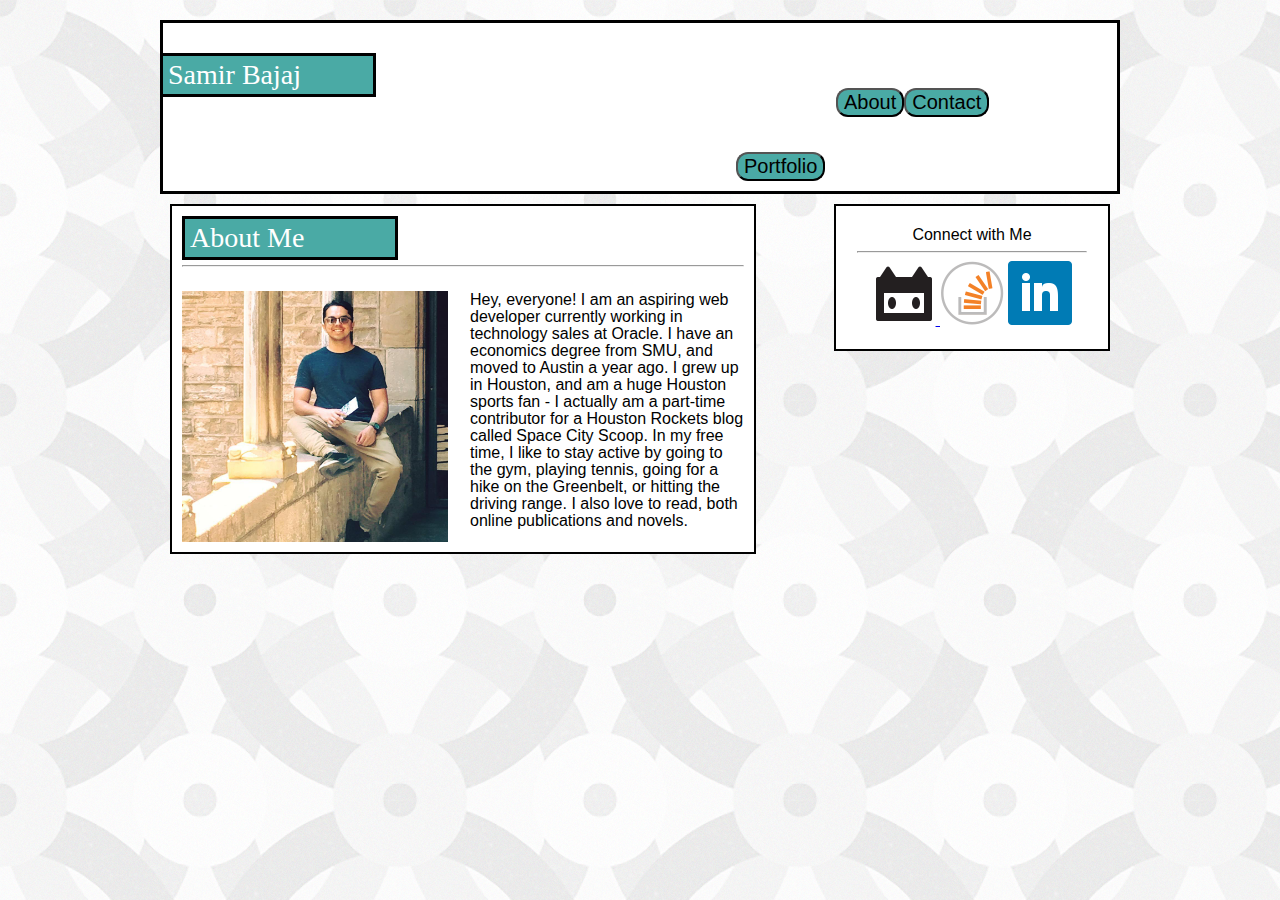
<file: index.html>
<!DOCTYPE html>
<html>
<head>
	<title>About Me</title>
	<link rel="stylesheet" type="text/css" href="assets/css/reset.css">
	<link rel="stylesheet" type="text/css" href="assets/css/style.css">
</head>
<body>	
		<div class = "header">
			<header class ="wrapper clearfix">
			<h1 class="toptitle">Samir Bajaj</h1>
			<ul class="buttons">
				<li><a href="index.html"><button id="aboutbutton">About</button></a></li>
				<li><a href="contact.html"><button id="contactbutton">Contact</button></a></li>
		  		<li><a href="portfolio.html"><button id="portfolio">Portfolio</button></a></li>
			</ul>
			</header>
		</div>

		<div class="main">
		<h1 class="indextitle">About Me</h1>
		<hr>
		<br>
		<p class="image">
			<img src="assets/images/aboutme.jpg" alt="Me in Barcelona" style="float:left;width:266px;height:251px;margin-right: 22px;">
		</p>
		<p class="abouttext">Hey, everyone! I am an aspiring web developer currently working in technology sales at Oracle. I have an economics degree from SMU, and moved to Austin a year ago. I grew up in Houston, and am a huge Houston sports fan - I actually am a part-time contributor for a Houston Rockets blog called Space City Scoop. In my free time, I like to stay active by going to the gym, playing tennis, going for a hike on the Greenbelt, or hitting the driving range. I also love to read, both online publications and novels.
		</p>
		</div>

	<div class="contact">
		<h2>Connect with Me</h2>
		<hr>
		<a href="https://github.com/samir0bajaj"><img src="assets/images/github.png" style="width:64px;height:64px;"> </a>

		<a href="https://stackoverflow.com/users/8304841/samir-bajaj"><img src="assets/images/stackoverflow.png" style="width:64px;height:64px;"></a>

		<a href="https://www.linkedin.com/in/samir-bajaj-31675a98"><img src="assets/images/linkedin.png" style="width:64px;height:64px;"></a>
	</div>

</body>
</html>

<style>
body{
	background-image: url("assets/images/background.png")
}
</style>
</file>
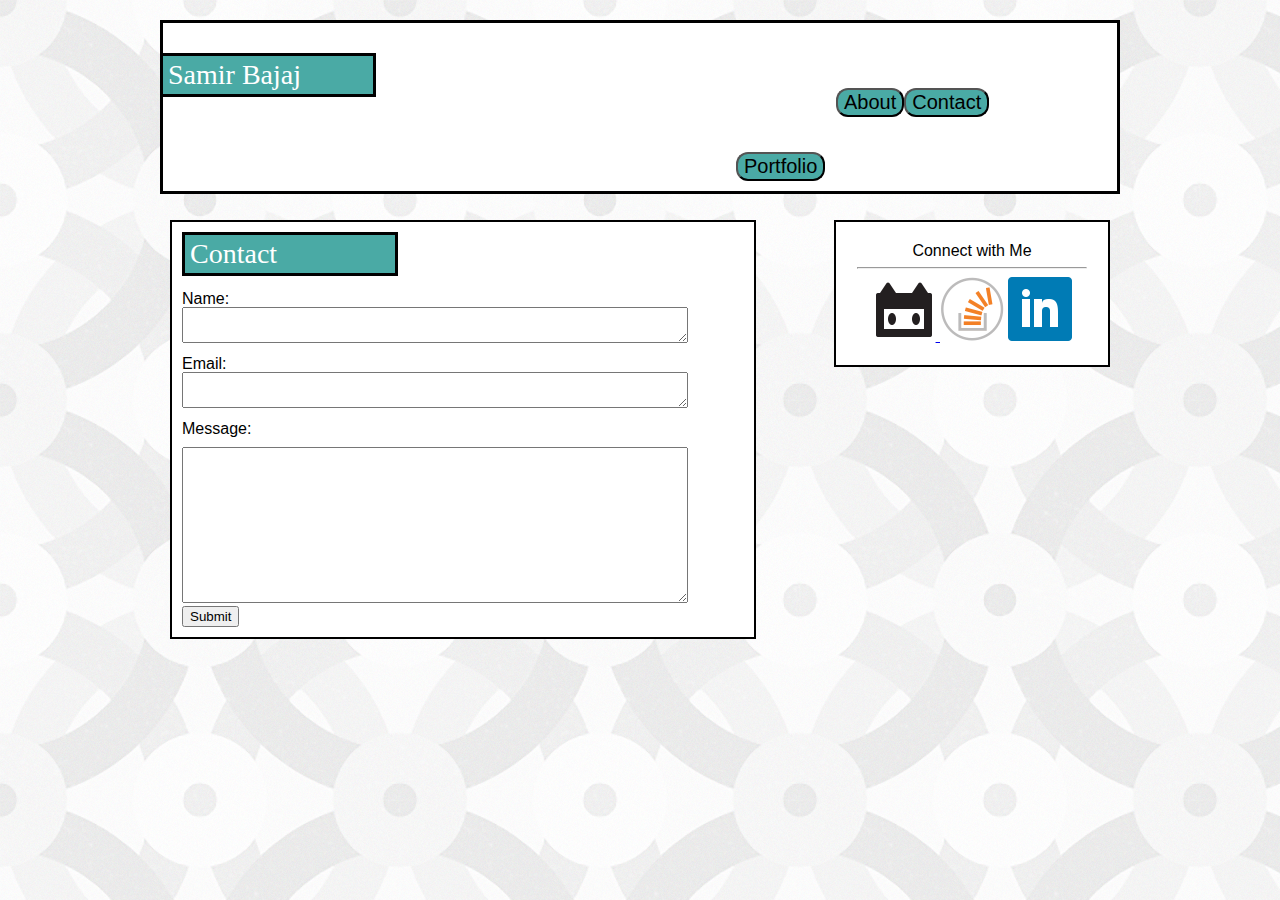
<file: contact.html>
<!DOCTYPE html>
<html>
<head>
	<title>Contact Me</title>
	<link rel="stylesheet" type="text/css" href="assets/css/reset.css">
	<link rel="stylesheet" type="text/css" href="assets/css/style.css">
</head>
<body>
	<div class = "header">
			<header class ="wrapper clearfix">
				<h1>Samir Bajaj</h1>
				
				<ul class="buttons">
					<li><a href="index.html"><button id="aboutbutton">About</button></a></li>
					<li><a href="contact.html"><button id="contactbutton">Contact</button></a></li>
		  			<li><a href="portfolio.html"><button id="portfolio">Portfolio</button></a></li>
				</ul>

			</header>
	</div>
	
	<br>

	<div class="main">
	<h1 id="contacttitle">Contact</h1>
	
	<div class="forms">
	Name: <br><textarea id="namebox"></textarea>

	<br>
		
	Email: <br><textarea id="emailbox"></textarea>
			
	</div>
	
	Message: <br><textarea id="messagebox"></textarea>
		
	<br>
	
	
	<div class="submit">
		<input type="submit" value="Submit">
	</div>

	</div>

	<div class="contact">
		<h2>Connect with Me</h2>
		<hr>
		<a href="https://github.com/samir0bajaj"><img src="assets/images/github.png" style="width:64px;height:64px;"> </a>

		<a href="https://stackoverflow.com/users/8304841/samir-bajaj"><img src="assets/images/stackoverflow.png" style="width:64px;height:64px;"></a>

		<a href="https://www.linkedin.com/in/samir-bajaj-31675a98"><img src="assets/images/linkedin.png" style="width:64px;height:64px;"></a>
	</div>

</body>
</html>





<style>
body{
	background-image: url("assets/images/background.png")
}

#contacttitle{
	margin-bottom: 15px;
	border-left: 3px solid black;
}
}
</style>
</file>
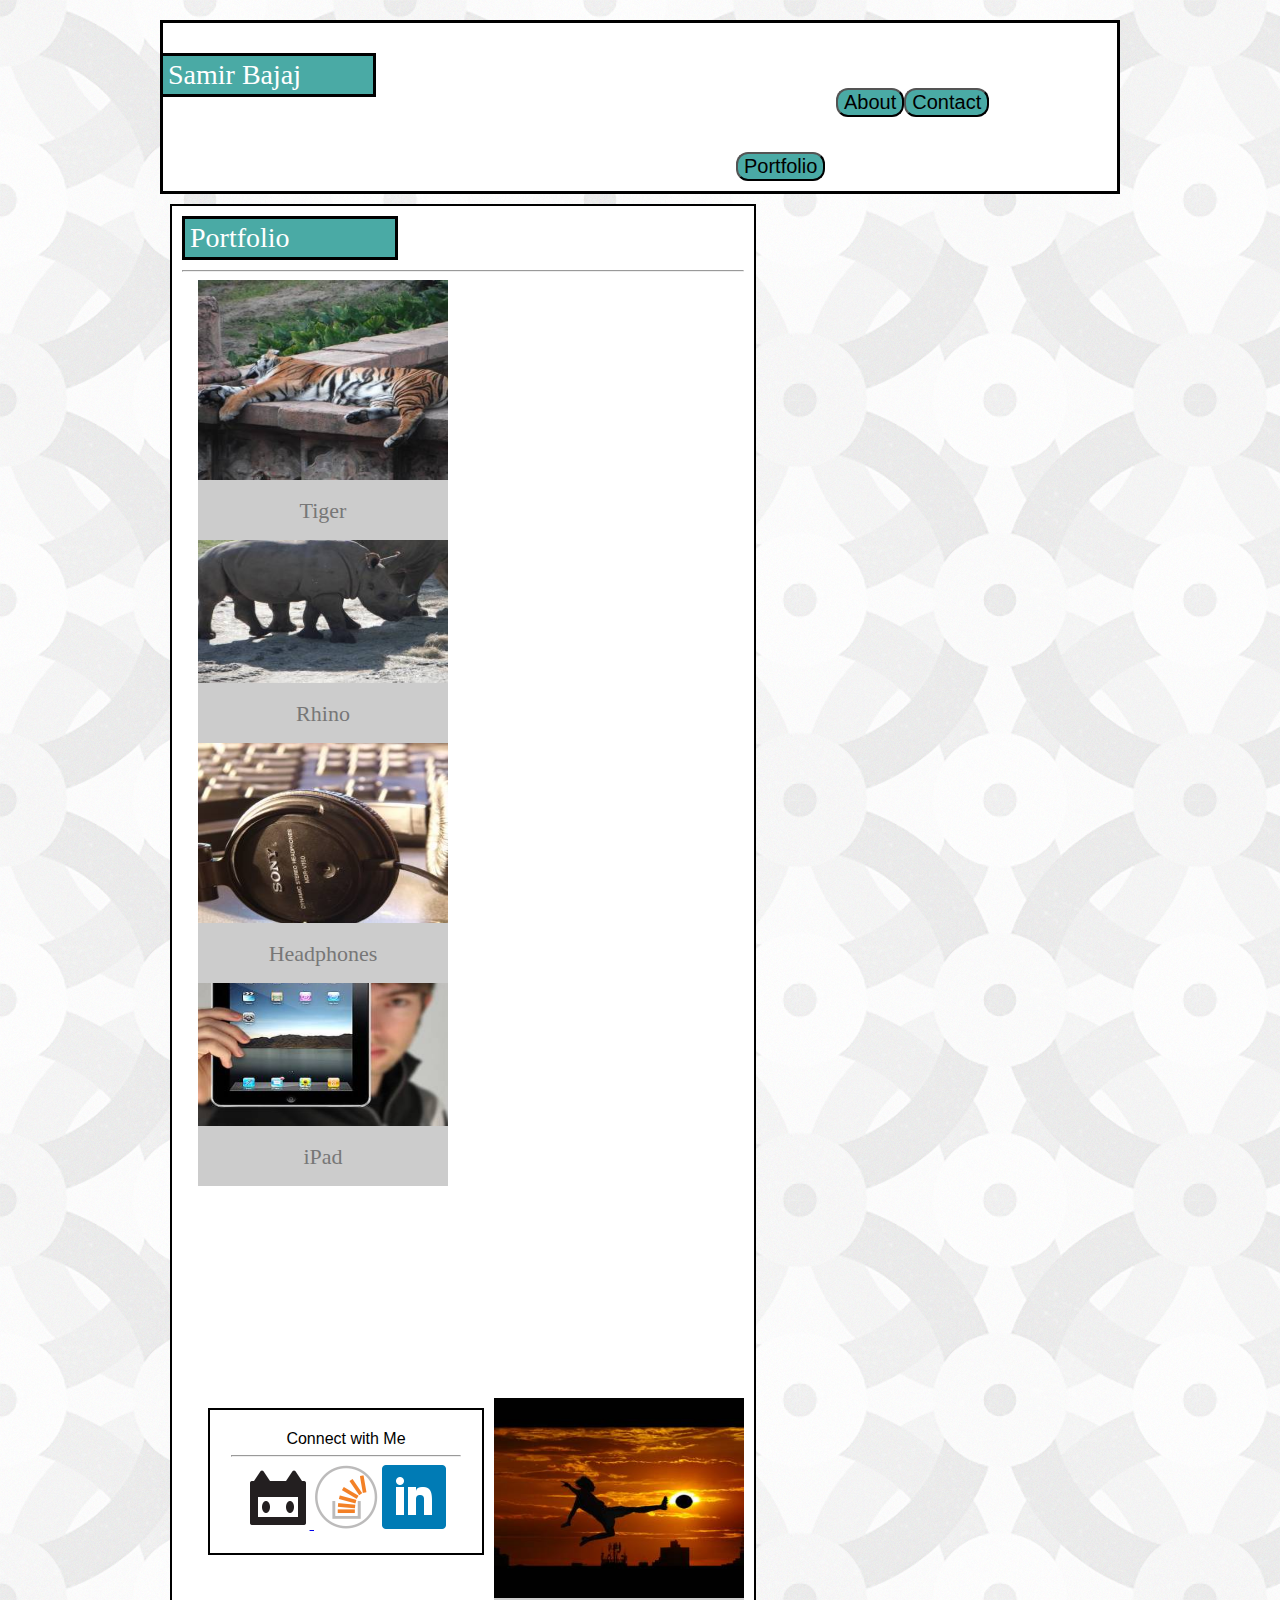
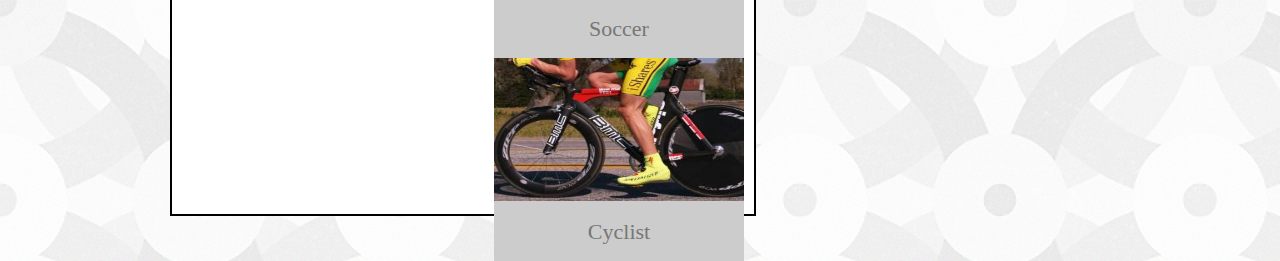
<file: portfolio.html>
<!DOCTYPE html>
<html>
<head>
	<title>Portfolio</title>
	<link rel="stylesheet" type="text/css" href="assets/css/reset.css">
	<link rel="stylesheet" type="text/css" href="assets/css/style.css">
</head>
<body>	
		<div class = "header">
			<header class ="wrapper clearfix">
			<h1>Samir Bajaj</h1>
			<ul class="buttons">
				<li><a href="index.html"><button id="aboutbutton">About</button></a></li>
				<li><a href="contact.html"><button id="contactbutton">Contact</button></a></li>
		  		<li><a href="portfolio.html"><button id="portfolio">Portfolio</button></a></li>
			</ul>
			</header>
		</div>

		<div class="main">
		
		<div class="pictures">
		<div class="row1">
		<h1 id="portfoliotitle">Portfolio</h1>
		<hr>
		<div class="portfolio_block">
		<div class="tiger">
			<img id="tiger" src="assets/images/tiger.jpeg" alt="tiger">
				<div class="image_title">
				<div class="portfolio_pic_text_block">Tiger</div>
			</div>

		<div class="portfolio_block">
		<div class="rhino">
			<img id="tiger" src="assets/images/rhino.jpeg" alt="tiger">
				<div class="image_title">
				<div class="portfolio_pic_text_block">Rhino</div>
			</div>
			</div>
		
		<div class="row2">
		<div class="portfolio_block">
		<div class="headphones">
			<img id="tiger" src="assets/images/headphones.jpeg" alt="tiger">
				<div class="image_title">
				<div class="portfolio_pic_text_block">Headphones</div>
			</div>

		<div class="portfolio_block">
		<div class="ipad">
			<img id="tiger" src="assets/images/ipad.jpeg" alt="tiger">
				<div class="image_title">
				<div class="portfolio_pic_text_block">iPad</div>
			</div>
			</div>
		
		<div class="row3">
		<div class="portfolio_block">
		<div class="soccer">
			<img id="tiger" src="assets/images/soccer.jpeg" alt="tiger">
				<div class="image_title">
				<div class="portfolio_pic_text_block">Soccer</div>
			</div>
	
		<div class="portfolio_block">
		<div class="cyclist">
			<img id="tiger" src="assets/images/cyclist.jpeg" alt="tiger">
				<div class="image_title">
				<div class="portfolio_pic_text_block">Cyclist</div>
			</div>
		</div>
		</div>
		</div>
		</div>

	<div class="contact">
		<h2>Connect with Me</h2>
		<hr>
		<a href="https://github.com/samir0bajaj"><img src="assets/images/github.png" style="width:64px;height:64px;"> </a>

		<a href="https://stackoverflow.com/users/8304841/samir-bajaj"><img src="assets/images/stackoverflow.png" style="width:64px;height:64px;"></a>

		<a href="https://www.linkedin.com/in/samir-bajaj-31675a98"><img src="assets/images/linkedin.png" style="width:64px;height:64px;"></a>
	</div>

</body>
</html>

<style>
body{
	background-image: url("assets/images/background.png")
}

img{
	height: 200px;
	width: 250px;
}
</style>
</file>
<file: assets/css/style.css>
body{
	border-color: #dddddd;
	margin: 0 auto 0 auto;
	font-family: 'Arial', 'Helvetica Neue', Helvetica, sans-serif;
	padding: 20px;
	width: 960px;
	background-image: url("assets/images/background.png")
}

.header{
	background: #ffffff;
	border: 3px solid black;
	display: block;
	vertical-align: baseline;
}

.wrapper{
	margin-top: 0px;
	margin-right: 40px;
	margin-bottom: 0px;
	margin-left: 0px;
}

.indextitle{
	border-left:3px solid black;
	margin-bottom: 5px;
}

h1{
	background-color:#4aaaa5;
	font-family: 'Georgia', Times, Times New Roman, serif;
	font-size: 28px;
	float: left;
	margin-right: 360px;
	color: white;
	padding: 5px;
	width: 200px;
	border-right: 3px solid black;
	border-top: 3px solid black;
	border-bottom: 3px solid black;

}

head{
	background-color: #ffffff;
	border-color: #cccccc;
	width: 960px;
}

.buttons {
    list-style-type: none;
    overflow: hidden;
    margin-top: 30px;
    margin-bottom: 10px;
    padding: 0;
  	
  	
}

li{
	display: inline;
	margin-top: 35px;
	float: left;
}

.contact{
	width: 230px;
	float: right;
	background-color: #ffffff;
	padding: 21px;
	margin: 10px;
	border: 2px solid black;
	text-align: center;
}

.main{
	background-color: #ffffff;
	float: left;
	padding: 10px;
	margin: 10px;
	border: 2px solid black;
	width: 562px;
}

.nav{
	background-color: #ffffff;
	padding: 10px;
	margin:10px;
	border: 2px solid black;
	clear: both;
}

h2{
	clear: left;
}

#aboutme{
	padding:10px;
	margin:10px;
	font-size:28px;
}

#aboutbutton{
	background-color: #4aaaa5;
	float: left;
	margin-left:100px;
	font-size:20px;
	border-radius: 12px;

}

#contactbutton{
	background-color: #4aaaa5;
	float: left;
	font-size:20px;
	border-radius: 12px;

}

#portfolio{
	background-color: #4aaaa5;
	float: left;
	font-size:20px;
	border-radius: 12px;
}

#portfoliotitle{
	font-family: 'Georgia', Times, Times New Roman, serif;
	font-size: 28px;
	float: left;
	margin-right: 360px;
	margin-bottom: 10px;
	color: white;
	padding: 5px;
	width: 200px;
	border-left: 3px solid black;
}

.submit{
	margin-top;
}

.portfolio_pic{
	height: 205px;
    margin-bottom: 50px;
    position: relative;
    float: left;
}

#portfolio_pic_block {
    width: auto;
    margin-top: 35px;
    display: flex;
    justify-content: space-around;
    flex-wrap: wrap;
}

.portfolio_pic_text_block{
    background: #ccc;
    width: 250px;
    height: 40px;
    margin-top: -3px;
    padding-top: 20px;
    position: absolute;
    font-family: 'Georgia', Times, 'Times New Roman', serif;
    font-size: 22px;
    color: #777;
    text-align: center;
    position: absolute;
}

.portfolio_block{
	float: right;
}

#messagebox{
	width: 500px;
	height:150px;
	margin-top: 10px;
}

#namebox{
	width: 500px;
	margin-bottom: 10px;
}

#emailbox{
	width: 500px;
	margin-bottom: 10px;
}

.row1{
	margin-top: 8px;
	display: inline;
}

.row2{
	margin-top: 240px;
}

.row3{
	margin-top: 472px;
}

.tiger{
	float: left;
}

.rhino{
	float: left;
}

.headphones{
	float: left;
}

.ipad{
	float: left;
}

.soccer{
	float: left;
}

.cyclist{
	float: left;
}

.pictures{
	display: inline;
}

.abouttext{
	font-family: "Arial", Helvetica, sans-serif;
	font-size: 16px;
	line-height: 17px;
}



.clearfix{
}
</file>
